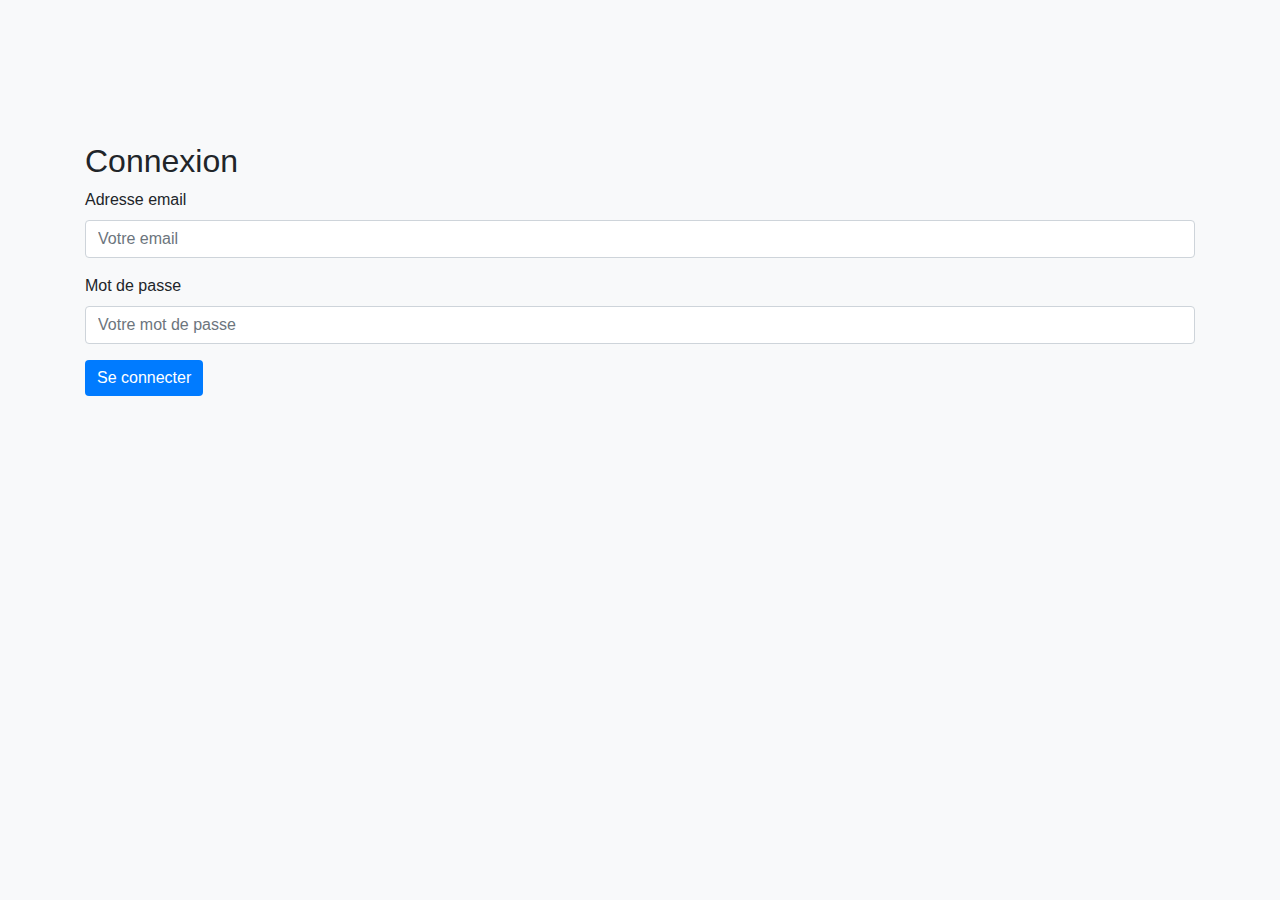
<file: login.html>
<!DOCTYPE html>
<html lang="fr">
<head>
  <meta charset="UTF-8">
  <meta name="viewport" content="width=device-width, initial-scale=1">
  <title>Connexion - Réservation de Vacances</title>
  <!-- Bootstrap CSS -->
  <link rel="stylesheet" href="https://stackpath.bootstrapcdn.com/bootstrap/4.5.2/css/bootstrap.min.css">
  <link rel="stylesheet" href="css/styles.css">
</head>
<body>
  <div class="container mt-5 pt-4">
    <h2>Connexion</h2>
    <form id="loginForm">
      <div class="form-group">
        <label for="email">Adresse email</label>
        <input type="email" class="form-control" id="email" placeholder="Votre email" required>
      </div>
      <div class="form-group">
        <label for="password">Mot de passe</label>
        <input type="password" class="form-control" id="password" placeholder="Votre mot de passe" required>
      </div>
      <button type="submit" class="btn btn-primary">Se connecter</button>
    </form>
    <div id="loginMessage" class="mt-3"></div>
  </div>
  <script>
    document.getElementById('loginForm').addEventListener('submit', function(e) {
      e.preventDefault();
      const email = document.getElementById('email').value;
      const password = document.getElementById('password').value;
      fetch('api/login.php', {
        method: 'POST',
        headers: {'Content-Type': 'application/json'},
        body: JSON.stringify({ email, password })
      })
      .then(response => response.json())
      .then(data => {
        document.getElementById('loginMessage').innerText = data.message;
        if(data.success) {
          // Rediriger vers la page d'accueil ou le tableau de bord après connexion réussie
          window.location.href = 'index.html';
        }
      })
      .catch(error => console.error('Erreur:', error));
    });
  </script>
  <script src="https://code.jquery.com/jquery-3.5.1.slim.min.js"></script>
  <script src="https://cdn.jsdelivr.net/npm/bootstrap@4.5.2/dist/js/bootstrap.bundle.min.js"></script>
</body>
</html>
</file>
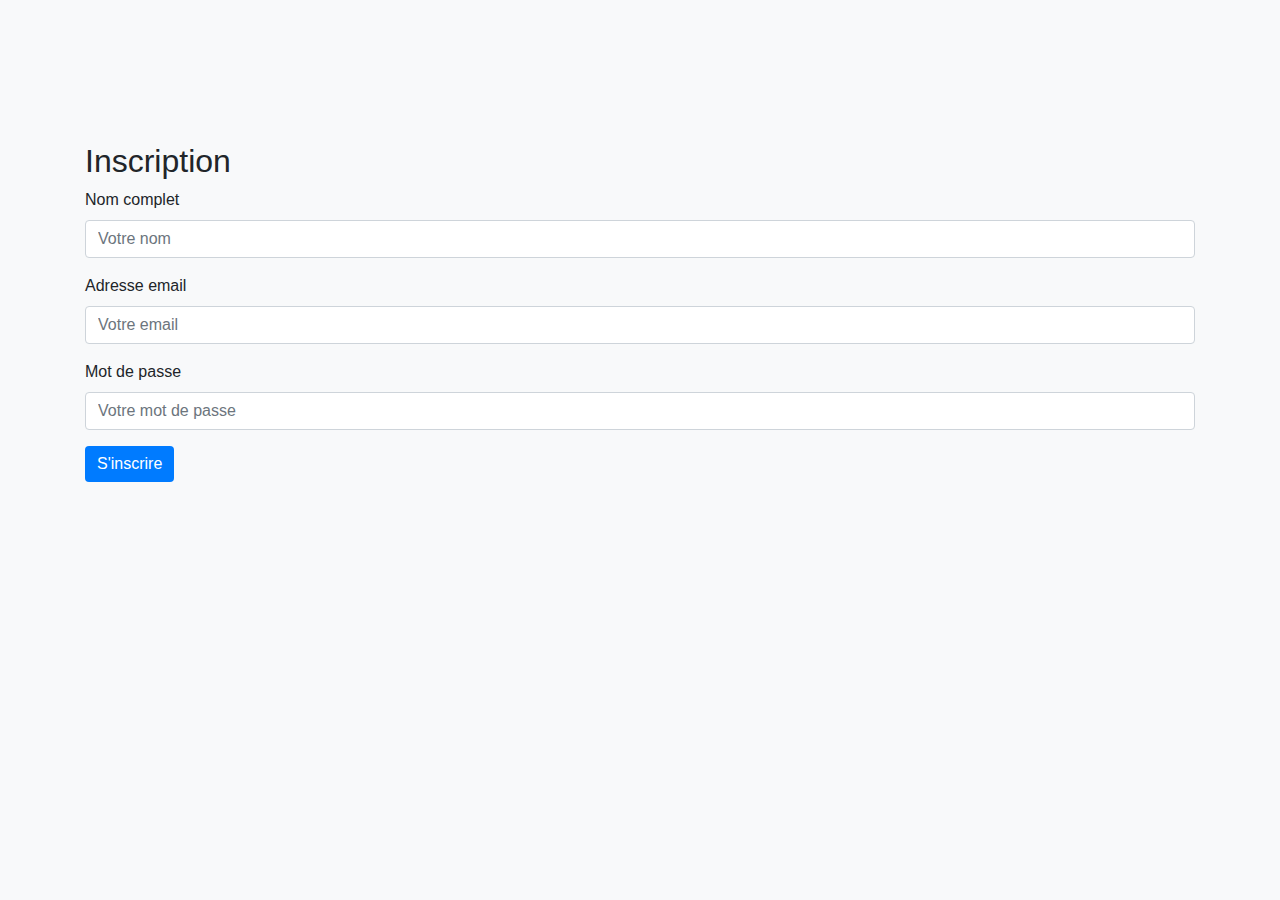
<file: register.html>
<!DOCTYPE html>
<html lang="fr">
<head>
  <meta charset="UTF-8">
  <meta name="viewport" content="width=device-width, initial-scale=1">
  <title>Inscription - Réservation de Vacances</title>
  <!-- Bootstrap CSS -->
  <link rel="stylesheet" href="https://stackpath.bootstrapcdn.com/bootstrap/4.5.2/css/bootstrap.min.css">
  <link rel="stylesheet" href="css/styles.css">
</head>
<body>
  <div class="container mt-5 pt-4">
    <h2>Inscription</h2>
    <form id="registerForm">
      <div class="form-group">
        <label for="name">Nom complet</label>
        <input type="text" class="form-control" id="name" placeholder="Votre nom" required>
      </div>
      <div class="form-group">
        <label for="email">Adresse email</label>
        <input type="email" class="form-control" id="email" placeholder="Votre email" required>
      </div>
      <div class="form-group">
        <label for="password">Mot de passe</label>
        <input type="password" class="form-control" id="password" placeholder="Votre mot de passe" required>
      </div>
      <button type="submit" class="btn btn-primary">S'inscrire</button>
    </form>
    <div id="registerMessage" class="mt-3"></div>
  </div>
  <script>
    document.getElementById('registerForm').addEventListener('submit', function(e) {
      e.preventDefault();
      const name = document.getElementById('name').value;
      const email = document.getElementById('email').value;
      const password = document.getElementById('password').value;
      fetch('api/register.php', {
        method: 'POST',
        headers: {'Content-Type': 'application/json'},
        body: JSON.stringify({ name, email, password })
      })
      .then(response => response.json())
      .then(data => {
        document.getElementById('registerMessage').innerText = data.message;
      })
      .catch(error => console.error('Erreur:', error));
    });
  </script>
  <script src="https://code.jquery.com/jquery-3.5.1.slim.min.js"></script>
  <script src="https://cdn.jsdelivr.net/npm/bootstrap@4.5.2/dist/js/bootstrap.bundle.min.js"></script>
</body>
</html>
</file>
<file: css/styles.css>
body {
    font-family: 'Poppins', sans-serif;
    background-color: #f8f9fa;
    padding-top: 70px;
}

.navbar {
    background-color: #007bff;
}

.navbar-brand {
    font-weight: bold;
    color: white !important;
}

.container h1 {
    margin-bottom: 20px;
    color: #343a40;
}

.card {
    border-radius: 10px;
    transition: transform 0.3s ease-in-out;
}

.card:hover {
    transform: scale(1.05);
}

.card-img-top {
    height: 200px;
    object-fit: cover;
    border-radius: 10px 10px 0 0;
}

.btn-primary {
    background-color: #007bff;
    border: none;
}

.btn-primary:hover {
    background-color: #0056b3;
}

#searchForm {
    margin-bottom: 20px;
}

.loader {
    display: flex;
    justify-content: center;
    align-items: center;
    height: 100vh;
    background: #fff;
    position: fixed;
    width: 100%;
    top: 0;
    left: 0;
    z-index: 9999;
}

.loader img {
    width: 80px;
    animation: spin 2s linear infinite;
}

@keyframes spin {
    from { transform: rotate(0deg); }
    to { transform: rotate(360deg); }
}

.hidden {
    display: none;
}
</file>
